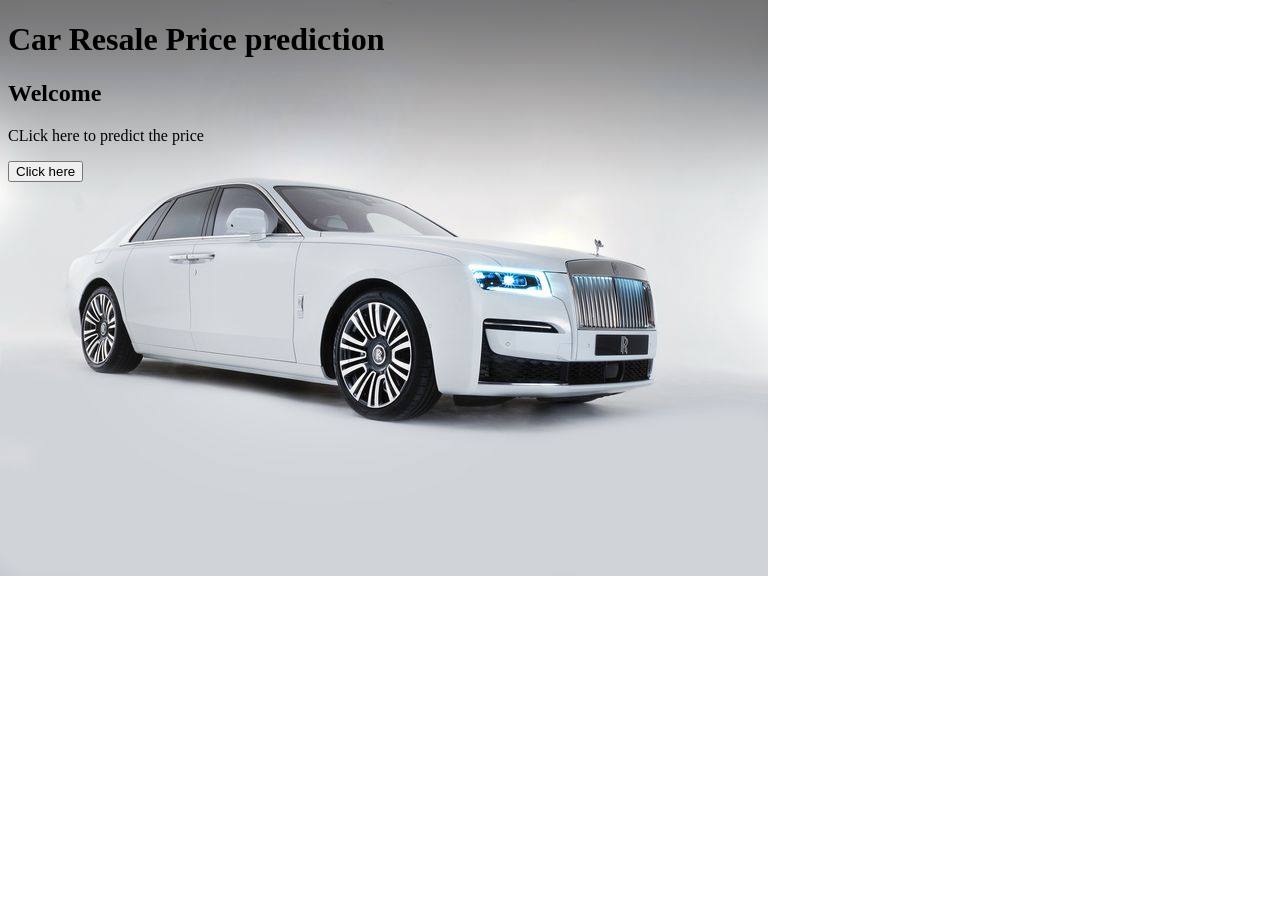
<file: App building/index.html>
<!DOCTYPE html>
<html>
<head>
<style>
body {
  background-image: url('cars.jpg');
  background-repeat: no-repeat;
}
</style>
</head>
<body>
<h1>Car Resale Price prediction </h1>
<h2>Welcome</h2>
<form action='form.html'>
<p>CLick here to predict the price</p>
<input type="submit" value="Click here">
</form>
</body>
</html>
</file>
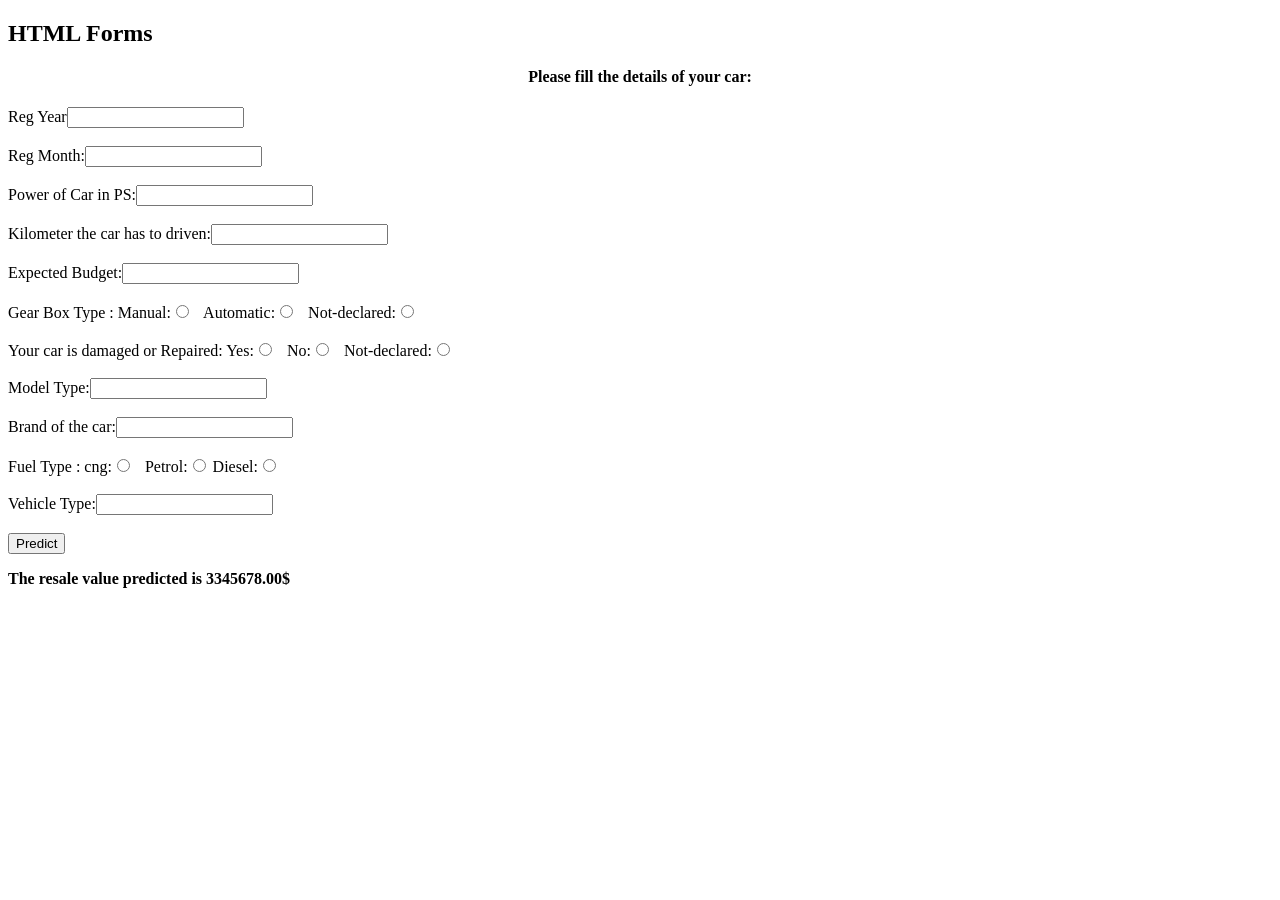
<file: App building/form.html>
<!DOCTYPE html>
<html>
<body>

<h2>HTML Forms</h2>



<form action="/y_predict">
 <h4><center> Please fill the details of your car:</center></h4>
 Reg Year<input type="number"><br><br>
  
 Reg Month:<input type="number"><br><br>
 
 Power of Car in PS:<input type="number"><br><br>

 Kilometer the car has to driven:<input type="number" "style = font-color : white"><br><br>

 
 Expected Budget:<input type="text"><br><br>
  
Gear Box Type  :
  Manual:<input type="radio" value="Manual">

  Automatic:<input type="radio" value="Automatic">

  Not-declared:<input type="radio"  value="Not-declared"><br><br>

  
Your car is damaged or Repaired:
  Yes:<input type="radio" value="Yes">

  No:<input type="radio" value="No">

  Not-declared:<input type="radio"  value="Not-declared"><br><br>
  
  Model Type:<input type="text"><br><br>

  Brand of the car:<input type="text"><br><br>

  Fuel Type  :
  cng:<input type="radio" value="cng">

  Petrol:<input type="radio" value="Petrol">

  Diesel:<input type="radio" value="Diesel"><br><br>

  Vehicle Type:<input type="text"><br><br>

  <input type="submit" value="Predict">

 <p><b>The resale value  predicted is 3345678.00$</b></p>
 
</form> 


</body>
</html>
</file>
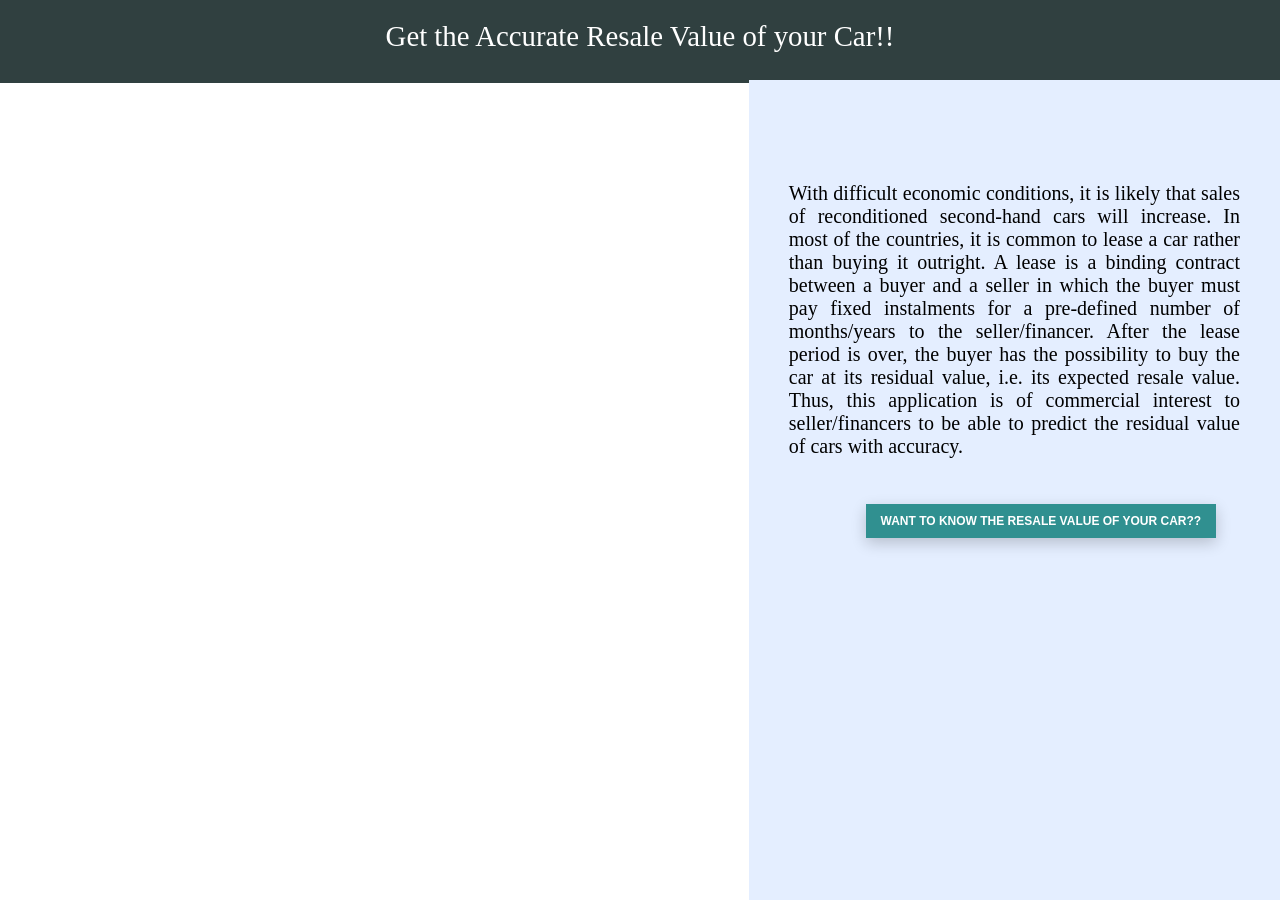
<file: Project  Development  Phase/Sprint 3/template/intro.html>
<html>
	<head>
	<title>Resale Value Prediction</title>
	<style>
		.header {	
			top:0px;	
			margin:0px;
			left: 0px;
			right: 0px;
			position: fixed;
			background: #304040;
			color: white;
			overflow: hidden;
			padding-bottom: 30px;
			font-size: 2.25vw;
			width: 100%;
			padding-left:0px;
			text-align: center;
			padding-top:20px;
		}
		.second{
			top:80px;
			bottom:0px;
			margin:0px;
			left: 0px;
			right: 0%;
			position: fixed;
			padding: 0px;
			width: 100%;
			
			
		}
		.inside{
			top:80px;
			bottom:0px;
			margin:0px;
			left: 58.5%;
			right: 0%;
			position: fixed;
			padding-left: 40px;
			padding-top:8%;
			padding-right:40px;
			background-color:#E4EEFF;
			font-family:Georgia, serif;
			color:black;
			font-size:20px;
			text-align:justify;
			
		}
		.myButton{
			  border: none;
			  text-align: center;
			  cursor: pointer;
			  text-transform: uppercase;
			  outline: none;
			  overflow: hidden;
			  color: #fff;
			  font-weight: 700;
			  font-size: 12px;
			  background-color: #309090;
			  padding: 10px 15px;
			  margin: 0 auto;
			  box-shadow: 0 5px 15px rgba(0,0,0,0.20);
		}
	</style>
	</head>
	<body>
		<div class="header">Get the Accurate Resale Value of your Car!!</div>
		<div class="second">
			<div class="inside">With difficult economic conditions, it is likely that sales of reconditioned second-hand cars will increase. In most of the countries, it is common to lease a car rather than buying it outright. A lease is a binding contract between a buyer and a seller in which the buyer must pay fixed instalments for a pre-defined number of months/years to the seller/financer. After the lease period is over, the buyer has the possibility to buy the car at its residual value, i.e. its expected resale value. Thus, this application is of commercial interest to seller/financers to be able to predict the residual value of cars with accuracy.
		<br><br><br>
		<div style="margin-left:17%">
		<a href="{{url_for('predict')}}"><button type="button" class="myButton" >Want to know the resale value of your car??</button></a>
		</div>
		</div>
		
		
		</div>
	</body>
</html>
</file>
